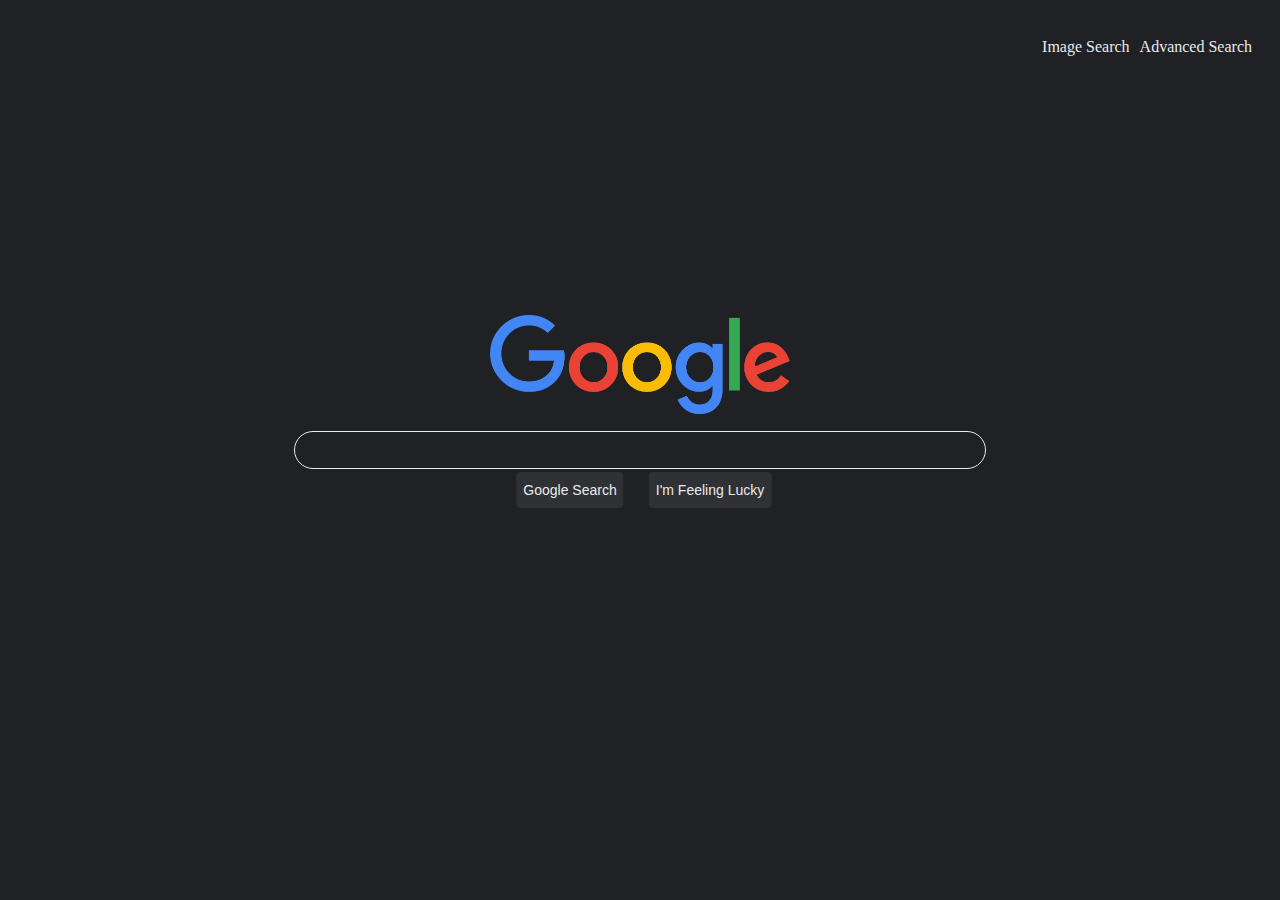
<file: Project 0/index.html>
<!DOCTYPE html>
<html lang="en">
<head>
    <meta charset="UTF-8">
    <meta http-equiv="X-UA-Compatible" content="IE=edge">
    <meta name="viewport" content="width=device-width, initial-scale=1.0">
    <link rel="stylesheet" href="styles.css">
    <title>Search</title>
</head>
<body>
    <div class="navbar">
        <a class="navbar" href="advanced.html">Advanced Search</a>
        <a class="navbar" href="image.html">Image Search</a>
    </div>
    <br>
    <div id="search">
        <div id="center">
            <img src="Assets/logo.png" alt="Google logo">
        </div>
        <form action="https://www.google.com/search" method="GET">
            <input type="text" name="q" autocomplete="off">
            <input type="submit" value="Google Search">
            <input type="submit" name="btnI" value="I'm Feeling Lucky">
        </form>
    </div>
</body>
</html>
</file>
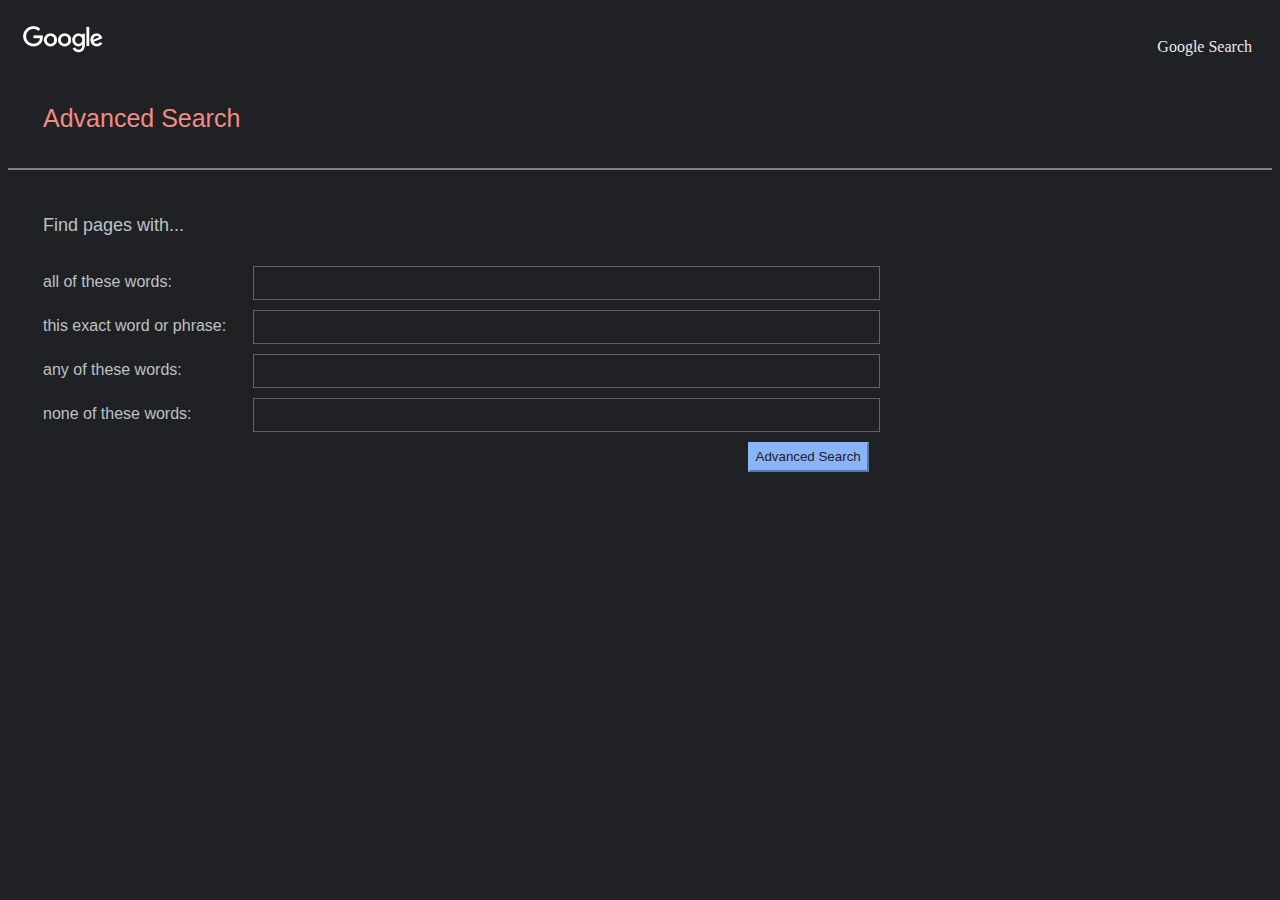
<file: Project 0/advanced.html>
<!DOCTYPE html>
<html lang="en">
<head>
    <meta charset="UTF-8">
    <meta http-equiv="X-UA-Compatible" content="IE=edge">
    <meta name="viewport" content="width=device-width, initial-scale=1.0">
    <link rel="stylesheet" href="styles.css">
    <title>Advanced Search</title>
</head>
<body>
    <div class="navbar">
        <a class="navbar" href="index.html">Google Search</a>
    </div>
    <br>
    <div id="advanced">
        <img src="Assets/google_images_logo.png" alt="Google logo"><br>
        <h1>Advanced Search</h1>
        <hr>
        <div class="find">Find pages with...</div>
        <form action="https://www.google.com/search" method="GET">
            <div class="sep"><label>all of these words: </label><input type="text" name="as_q" autocomplete="off"></div>
            <div class="sep"><label>this exact word or phrase: </label><input type="text" name="as_epq" autocomplete="off"></div>
            <div class="sep"><label>any of these words: </label><input type="text" name="as_oq" autocomplete="off"></div>
            <div class="sep"><label>none of these words: </label><input type="text" name="as_eq" autocomplete="off"></div>
            <div class="sep"><label></label><label id="hidden"></label><input type="submit" value="Advanced Search"></div>
        </form>
    </div>
</body>
</html>
</file>
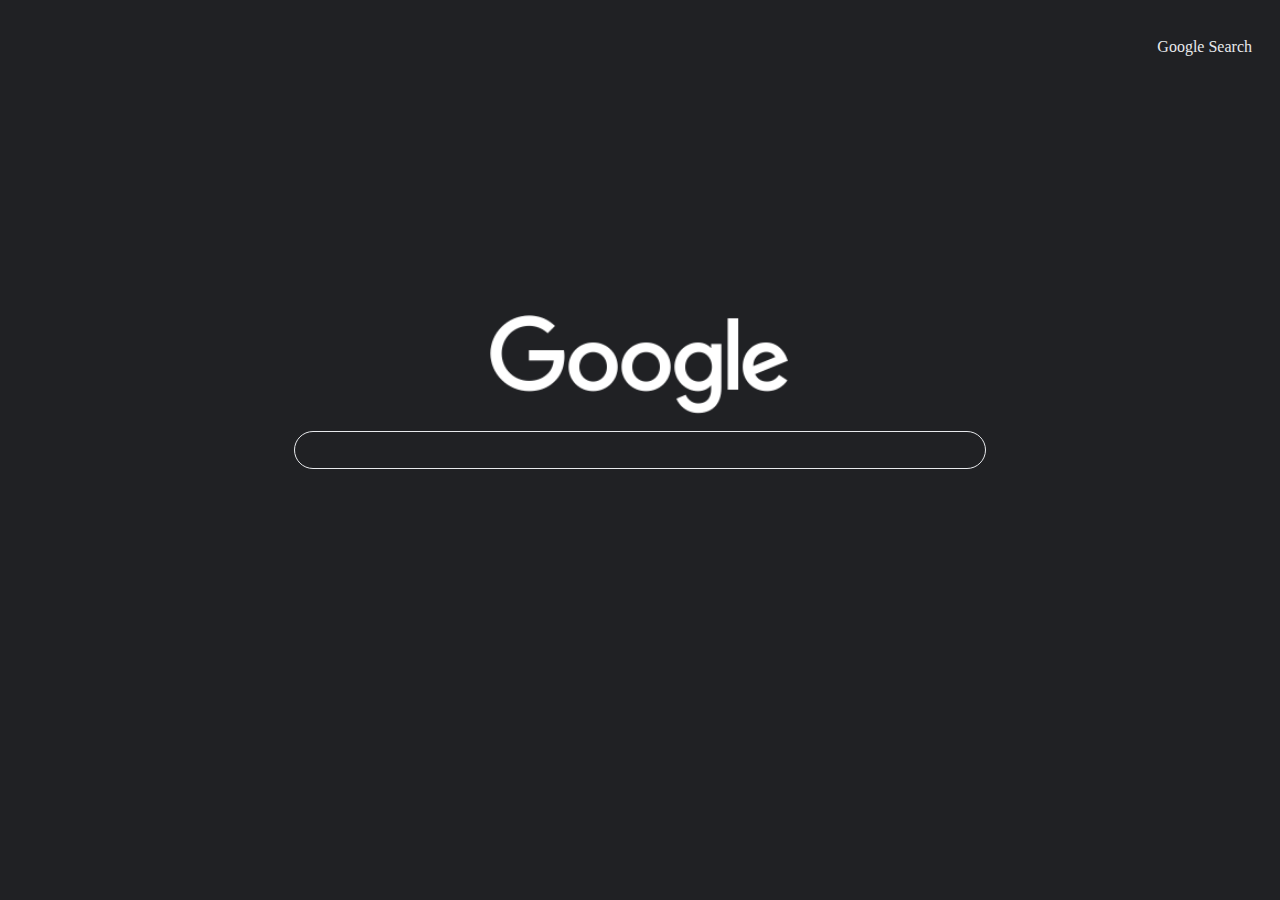
<file: Project 0/image.html>
<!DOCTYPE html>
<html lang="en">
<head>
    <meta charset="UTF-8">
    <meta http-equiv="X-UA-Compatible" content="IE=edge">
    <meta name="viewport" content="width=device-width, initial-scale=1.0">
    <link rel="stylesheet" href="styles.css">
    <title>Image Search</title>
</head>
<body>
    <div class="navbar">
        <a class="navbar" href="index.html">Google Search</a>
    </div>
    <div id="search">
        <div id="center">
            <img src="Assets/google_images_logo.png" alt="Google logo">
        </div>
    <form action="https://www.google.com/search" method="GET">
        <input type="text" name="q" autocomplete="off">
        <input type="hidden" name="tbm" value="isch">
    </form>
    </div>
</body>
</html>
</file>
<file: Project 0/styles.css>
body {
    background-color: #202124;
    color: #e8eaed
}

.navbar {
    float: right;
    margin-right: 10px;
    margin-top: 15px;
    color: #e8eaed;
    text-decoration: none;

}

.navbar:hover {
    text-decoration: underline;
}

@media (max-width: 800px) {
    #search input[type="text"] {
        width: 80vw; 
    }
}
  
@media (min-width: 800px) {
    #search input[type="text"] {
        width: 650px;
    }
}

@media (max-width: 1345px) {
    #advanced input[type="text"], #hidden {
        width: 50%;
    }
}

@media (min-width: 1345px) {
    #advanced input[type="text"], #hidden{
        width: 672px;
        
    }
}

#search img {
    width: 300px;
    position: absolute;
    top: 35%;
    left: 50%;
    transform: translate(-50%, 0);
    max-width: 80%;
    height: auto;
}

#advanced img {
    width: 80px;
    margin-bottom: 30px;
    margin-left: 15px
}

#advanced form {
    margin-left: 35px;
}

input {
    color:#e8eaed;
    font-family: Verdana, sans-serif;
}

#search input {
    position: absolute;
    top: 50%;
    left: 50%;
    transform: translate(-50%, -50%);
}

#advanced input {

}

input[type="text"] {
    background-color: transparent;
    border: 1px solid #e8eaed;
}

#search input[type="text"] {
    height: 34px;
    font-size: 16px;
    border-radius: 30px;
    padding-inline: 20px;
}

#advanced input[type="text"] {
    display: inline-block;
    margin-left: 10px;
    background-color: #202124;
    border: 1px solid #5f6368;
    color: #bdc1c6;
    height: 30px;
    padding-inline: 5px;
}

#hidden {
    margin-left: -110px;
}

#search input[type="text"]:focus, #search input[type="text"]:hover{
    background-color:#303134;
}

#advanced input[type="text"]:active {
    /*border-color: #8AB4F8;*/
    border: 1px solid aqua;
}

input[type="submit"] {

}

#search input[type="submit"] {
    background-color: #303134;
    border: 1px solid #303134;
    margin-top: 40px;
    min-width: 54px;
    height: 36px;
    border-radius: 4px;
    font-size: 14px;
}

#advanced input[type="submit"] {
    display: absolute;
    height: 30px;
    min-width: 120px;
    background-color: #8ab4f8;
    border: 2px outset;
    border-color: #8ab4f8;
    color: #202124;
    ;
}

#search input[type="submit"]:hover {
    border: 1px solid #e8eaed;
}

#search input[name="btnI"] {
    margin-left: 70px;
}

#search input[value="Google Search"] {
    margin-left: -70px;
}

h1 {
    font-family: arial, sans-serif;
    font-weight: normal;
    font-size: 25px;
    color: #f28b82;
    margin-left: 35px;
    margin-bottom: 35px;
}

hr {
    border: 1px, solid;
    margin-bottom: 45px;
}

.find {
    font-family: arial, sans-serif;
    font-weight: normal;
    font-size: 18px;
    color: #bdc1c6;
    margin-left: 35px;
    margin-bottom: 30px;
}

label {
    display: inline-block;
    width: 200px;
    text-align: left;
    font-size: 16px;
    color: #bdc1c6;
    font-family: arial, sans-serif;
    font-weight: normal;
}

.sep {
    margin-bottom: 10px;
}
</file>
